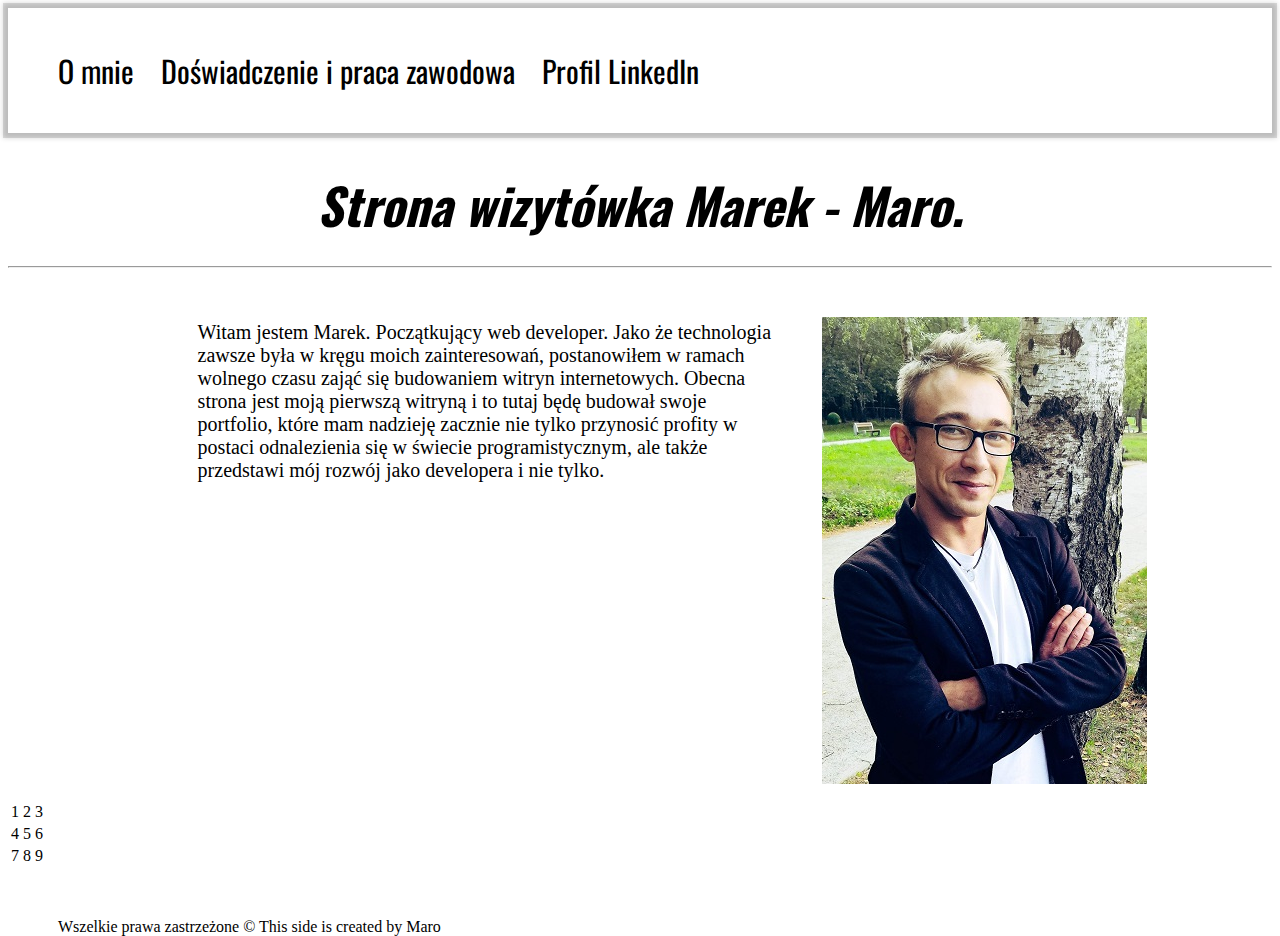
<file: index.html>
<!doctype "html">
<html lang="pl">
<head>
	<meta charset="utf-8">
	<title>Maro Site</title>
	<meta name="description" content="html, nowy, podstawy, wszystko od nowa">
	<meta name="author" content="Maro">
	<meta http-equiv='X-Ua-Compatible' content='IE=edge, chrome=1'>
	<link rel="stylesheet" href="css/main.css">
	<link href="https://fonts.googleapis.com/css?family=Baloo+Bhai|Oswald|Ubuntu" rel="stylesheet">
	<link href="https://fonts.googleapis.com/css?family=Muli" rel="stylesheet">
	<link rel="stylesheet" href="https://use.fontawesome.com/releases/v5.2.0/css/all.css">
	<script src="js/js_script.js"></script>
<body>
		<nav>
			<a class="menu-icon">
				<i class="fas fa-bars"></i>
			</a>
			<ul class="menu">
				<li><a href="index.html">O mnie</a></li>
				<li><a href="exp.html">Doświadczenie i praca zawodowa</a></li>
				<li><a href="https://www.linkedin.com/in/marek-go%C5%82%C4%85bek-53333b168/" target="_blank">Profil LinkedIn</a></li>
			</ul>
		</nav>
		<script src="https://code.jquery.com/jquery-3.3.1.js"></script>
		<script type="text/javascript">
			$(document).ready(function(){
				$('.menu').click(function(){
					$('ul').toggleClass('active');
				})
			})
		</script>
		<header>
			<h1><i>Strona wizytówka Marek - Maro.</i><hr/></h1>
		</header>
		<div id="container">
			<section>
				<article>
					<p>
						Witam jestem Marek. Początkujący web developer.
						Jako że technologia zawsze była w kręgu moich zainteresowań,
						postanowiłem w ramach wolnego czasu zająć się budowaniem witryn internetowych.
						Obecna strona jest moją pierwszą witryną i to tutaj będę budował swoje portfolio,
 						które mam nadzieję zacznie nie tylko przynosić profity w postaci odnalezienia się w świecie
						programistycznym,
						ale także przedstawi mój rozwój jako developera i nie tylko.
					</p>
				</article>
			</section>
			<aside>
				<figure>
					<img src="pictures/zdj.jpg" alt="zdjęcie" height="467px" width="325px">
					<!-- Tutaj powinien be picture -->
				</figure>
			</aside>
		</div>
		<div id="tabela">
			<table>
				<tr>
					<td>1</td>
					<td>2</td>
					<td>3</td>
				</tr>
				<tr>
					<td>4</td>
					<td>5</td>
					<td>6</td>
				</tr>
				<tr>
					<td>7</td>
					<td>8</td>
					<td>9</td>
				</tr>
			</table>
		</div>
	<footer>
		Wszelkie prawa zastrzeżone &copy
		This side is created by Maro
	</footer>
<body>
</html>
</file>
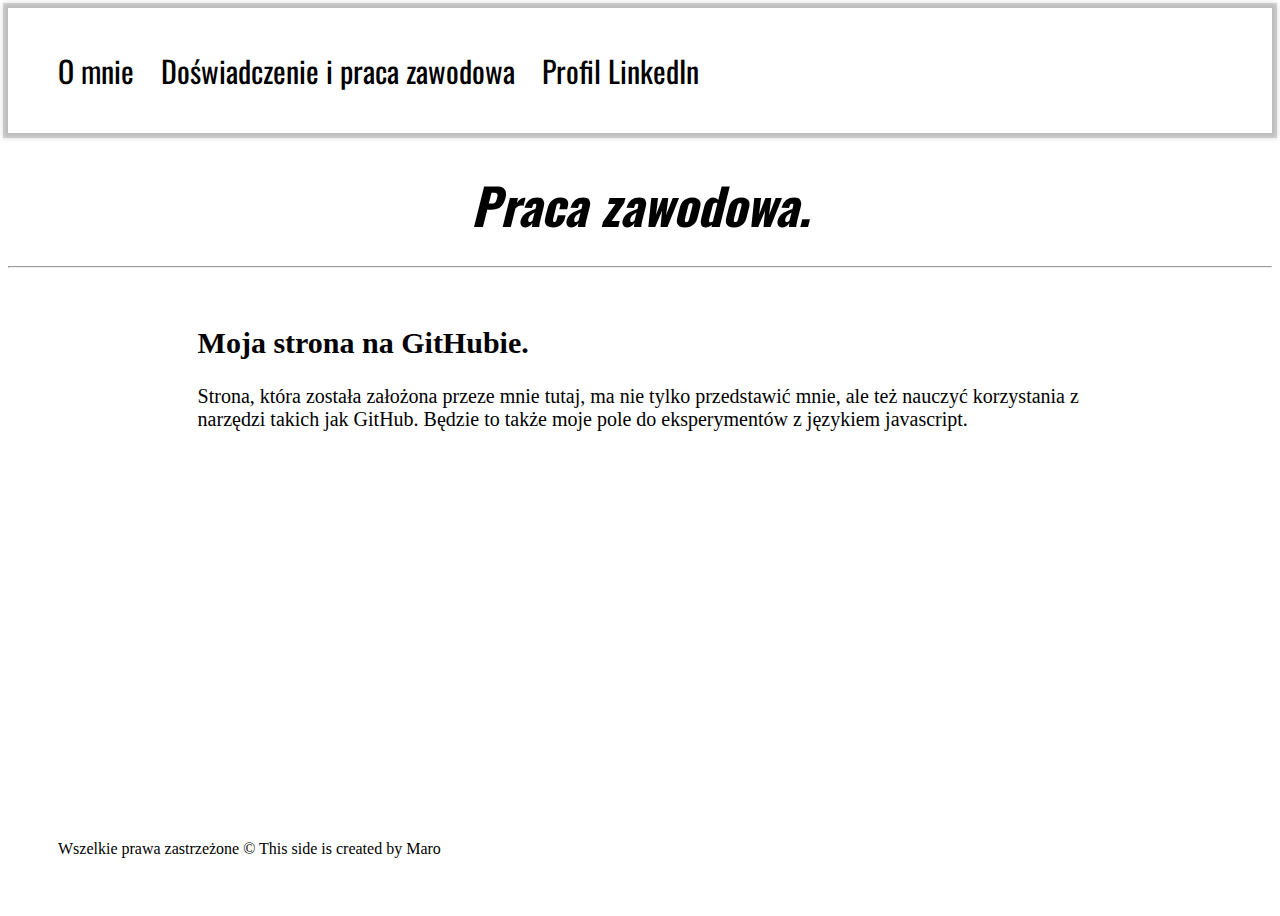
<file: exp.html>
<!doctype "html">
<html lang="pl">
<head>
  <meta charset="utf-8">
  <title>Moje doświadczenie</title>
  <meta name="description" content="doświadczenie, praca zawodowa, skills, projekty">
  <meta name="author" content="Maro">
  <meta http-equiv='X-Ua-Compatible' content='IE=edge, chrome=1'>
  <link rel="stylesheet" href="css/main.css">
  <link href="https://fonts.googleapis.com/css?family=Baloo+Bhai|Oswald|Ubuntu" rel="stylesheet">
	<link href="https://fonts.googleapis.com/css?family=Muli" rel="stylesheet">
	<link rel="stylesheet" href="https://use.fontawesome.com/releases/v5.2.0/css/all.css">
	<script src="js/js_script.js"></script>
</head>
<body>
  <nav>

    <ul class="menu">
      <li><a href="index.html">O mnie</a></li>
      <li><a href="exp.html">Doświadczenie i praca zawodowa</a></li>
      <li><a href="https://www.linkedin.com/in/marek-go%C5%82%C4%85bek-53333b168/" target="_blank">Profil LinkedIn</a></li>
    </ul>
  </nav>
  <header>
    <h1><i>Praca zawodowa.</i><hr></h1>
  </header>
  <div id="container">
    <section>
      <h2>Moja strona na GitHubie.</h2>
      <p>
        Strona, która została założona przeze mnie tutaj, ma nie tylko przedstawić mnie,
        ale też nauczyć korzystania z narzędzi takich jak GitHub. Będzie to także moje pole do eksperymentów
        z językiem javascript.
      </p>
      <br>
      </p>
    </section>
  </div>
  <aside>
  </aside>
  <footer>
    Wszelkie prawa zastrzeżone &copy
  	This side is created by Maro
  </footer>
</body>
</file>
<file: css/main.css>
body{
	/*background-image: url("ironman.png");
	background-repeat:no-repeat;
	background-size:cover;
	margin:0 15%;*/
	background-color:#fff;
	display:flex;
	flex-direction:column;
	height:100%;
	}
body>header{
	color:black;
	font-family: 'Oswald', sans-serif;
	font-size:25px;
	text-align:center;
}
#container{
	margin:0 15%;
	font-family: 'Baloo Bhai', cursive;
	display:flex;
	color:black;
	flex:1;/*rozciągnięcie na całą strone*/
}
#container>section{
	font-size:20px;
	width:100%;
}
#container>aside{
	flex: 0 0 25%;
	min-width:300px;
	text-decoration: none;
	text-align: right;
}
nav{
	margin: auto 0;
	font-family: 'Oswald';
	font-size: 30px;
	box-shadow: 0px 0px 5px 5px rgba(0,0,0,.16), 0px 0px 0px 5px rgba(0,0,0,.12);
	z-index: 1;
}
nav ul{
	list-style:none;
}
nav>ul>li{
	display:inline-block;
	padding: 10px;

	/* background-image: linear-gradient(#f2f2f2, yellow);
	*/
}
nav ul a,
nav .menu-icon{
	color:black;
	text-decoration: none;
	transition:0.5s;

}
nav li:hover,
nav .menu-icon:hover {
/*box-shadow: 0px 0px 5px 5px rgba(0,0,0,.16), 0px 0px 10px 5px rgba(0,0,0,.12);
*/
}
nav li a:hover,
nav .menu-icon:hover {

	color:red;
	transition:0.5s;
}
nav .menu-icon{
	display: none;
	font-size: 30px;
	margin:15px 50px;
	text-align: right;
	padding: 20px;
}
body>footer{
	margin:50px;
	color:black;
}

@media (max-width:800px) {
	nav ul li{
		display:block;
	}
	nav .menu-icon{
		display: inline-block;
	}
	.active{
		display: block;
	}
	#container{
		display:block;;
		text-align:center;
	}
	#container aside{
		text-align:center;
		width:100%;
	}

}
</file>
